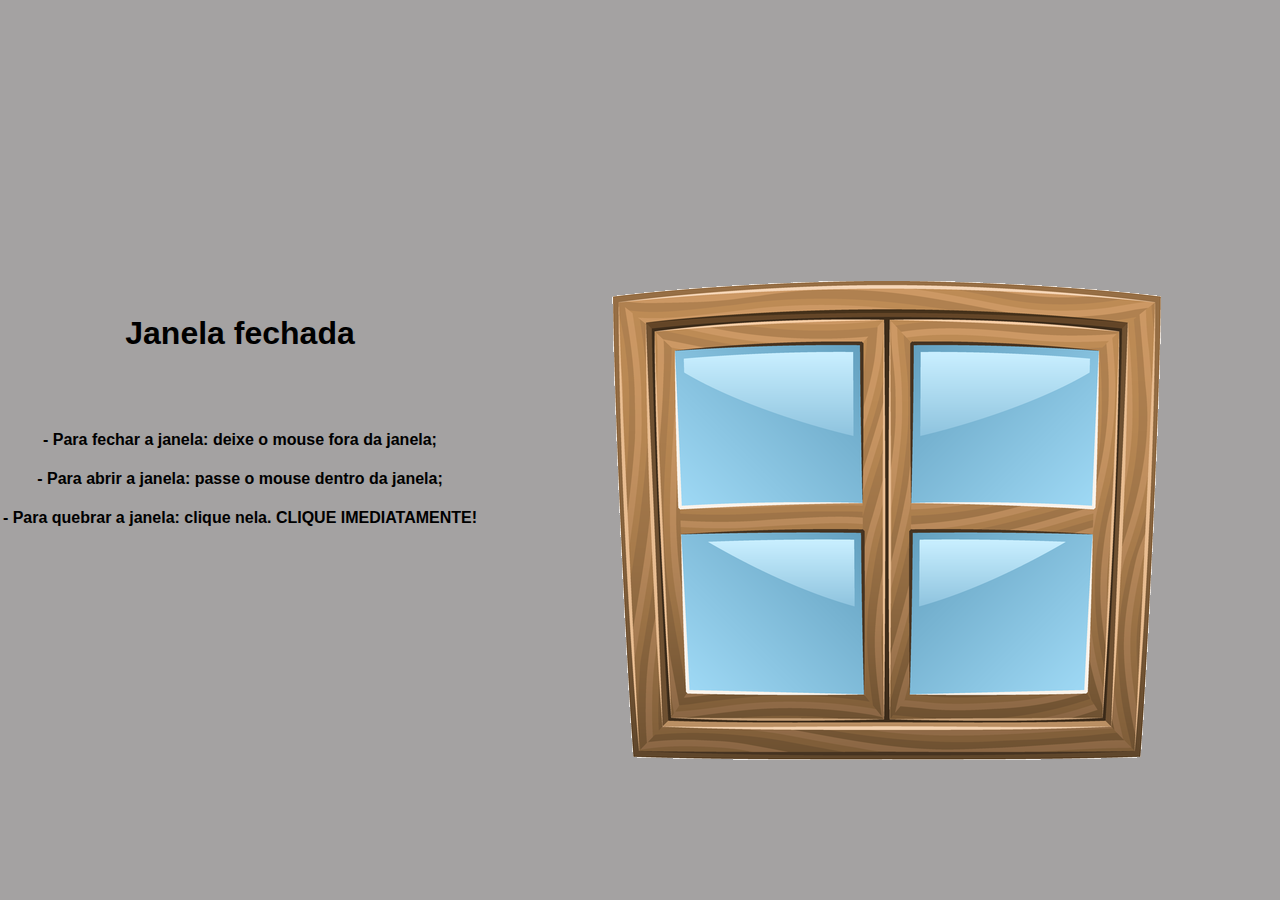
<file: Atividade 13/index.html>
<!DOCTYPE html>
<html lang="pt-br">
<head>
    <meta charset="UTF-8">
    <meta http-equiv="X-UA-Compatible" content="IE=edge">
    <meta name="viewport" content="width=device-width, initial-scale=1.0">
    <title>Janela maluca</title>
    <link rel="stylesheet" type="text/css" href="style.css">
</head>

<body>
    <div id="texto">
        <h1 id="estado">Janela fechada</h1>
        <br>
        <br>
        <h4>- Para fechar a janela: deixe o mouse fora da janela;</h4>
        <h4>- Para abrir a janela: passe o mouse dentro da janela;</h4>
        <h4>- Para quebrar a janela: clique nela. CLIQUE IMEDIATAMENTE!</h4> 
        <br>
    </div>
    
    <div id="janela" onmouseover="abrirJanela()" onmouseout="fecharJanela()" onclick="quebrarJanela()"></div>
    
    <script src="script.js"></script>
</body>
</html>
</file>
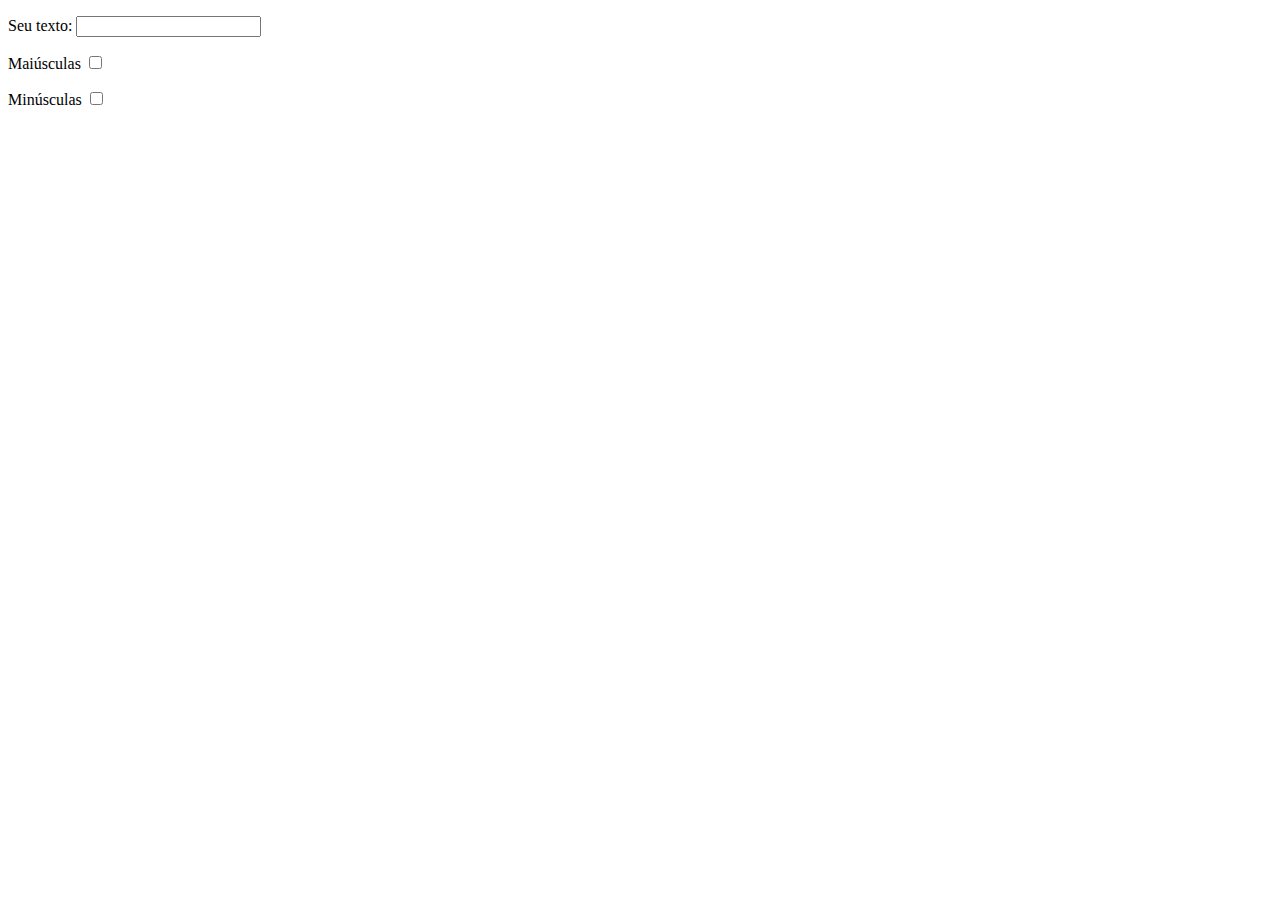
<file: Atividade 14/index.html>
<!DOCTYPE html>
<html lang="pt-br">
<head>
    <meta charset="UTF-8">
    <meta name="viewport" content="width=device-width, initial-scale=1.0"> 
    <title>Atividade 13</title>
</head>
<body>
    <form name="teste">
        <p>Seu texto:
        <input type="text" id="texto" name="texto" size=20 maxlength="20">
        <p>Maiúsculas
            <input type="checkbox" id="opcao1" name="opcao1" value="1" onclick="Maiusc();">
        </p>
        <p>Minúsculas
            <input type="checkbox" id="opcao2" name="opcao2" value="2" onclick="Minusc();">
        </p>
    </form>

    <script src="script.js"></script>
</body>
</html>
</file>
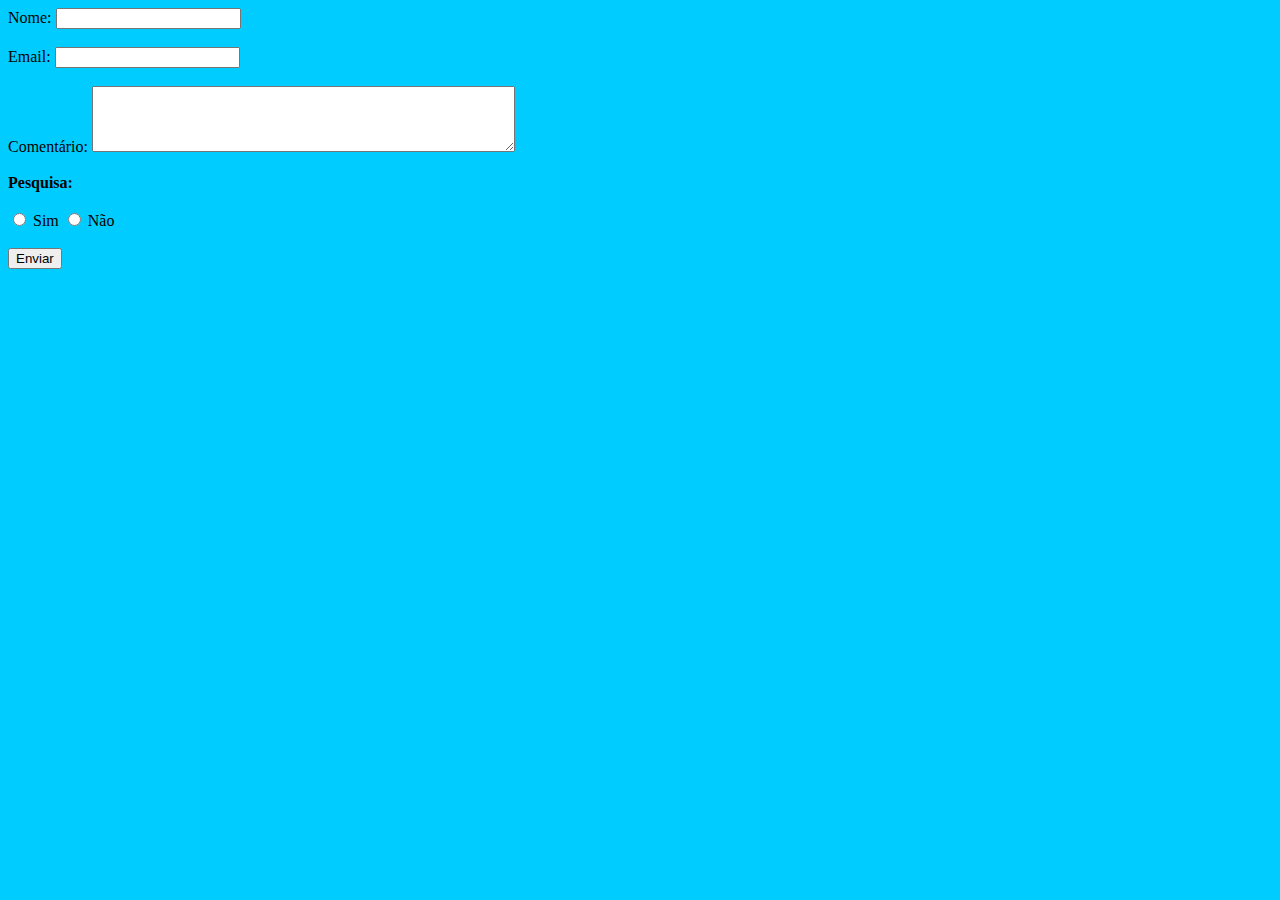
<file: Atividade 15/index.html>
<!DOCTYPE html>
<html>
<head>
    <title>Formulário JavaScript</title>
    <link rel="stylesheet" href="style.css">
    <script src="script.js"></script>
</head>
<body>

<form name="meuForm" onsubmit="return validarFormulario()" method="post">
    <label for="nome">Nome:</label>
    <input type="text" name="nome" id="nome"><br><br>

    <label for="email">Email:</label>
    <input type="text" name="email" id="email"><br><br>

    <label for="comentario">Comentário:</label>
    <textarea name="comentario" id="comentario" rows="4" cols="50"></textarea><br><br>

    <label><b>Pesquisa:</b></label><br><br>
    <input type="radio" name="pesquisa" value="sim" id="sim" required> Sim
    <input type="radio" name="pesquisa" value="nao" id="nao"> Não<br><br>

    <input type="submit" value="Enviar">
</form>

</body>
</html>
</file>
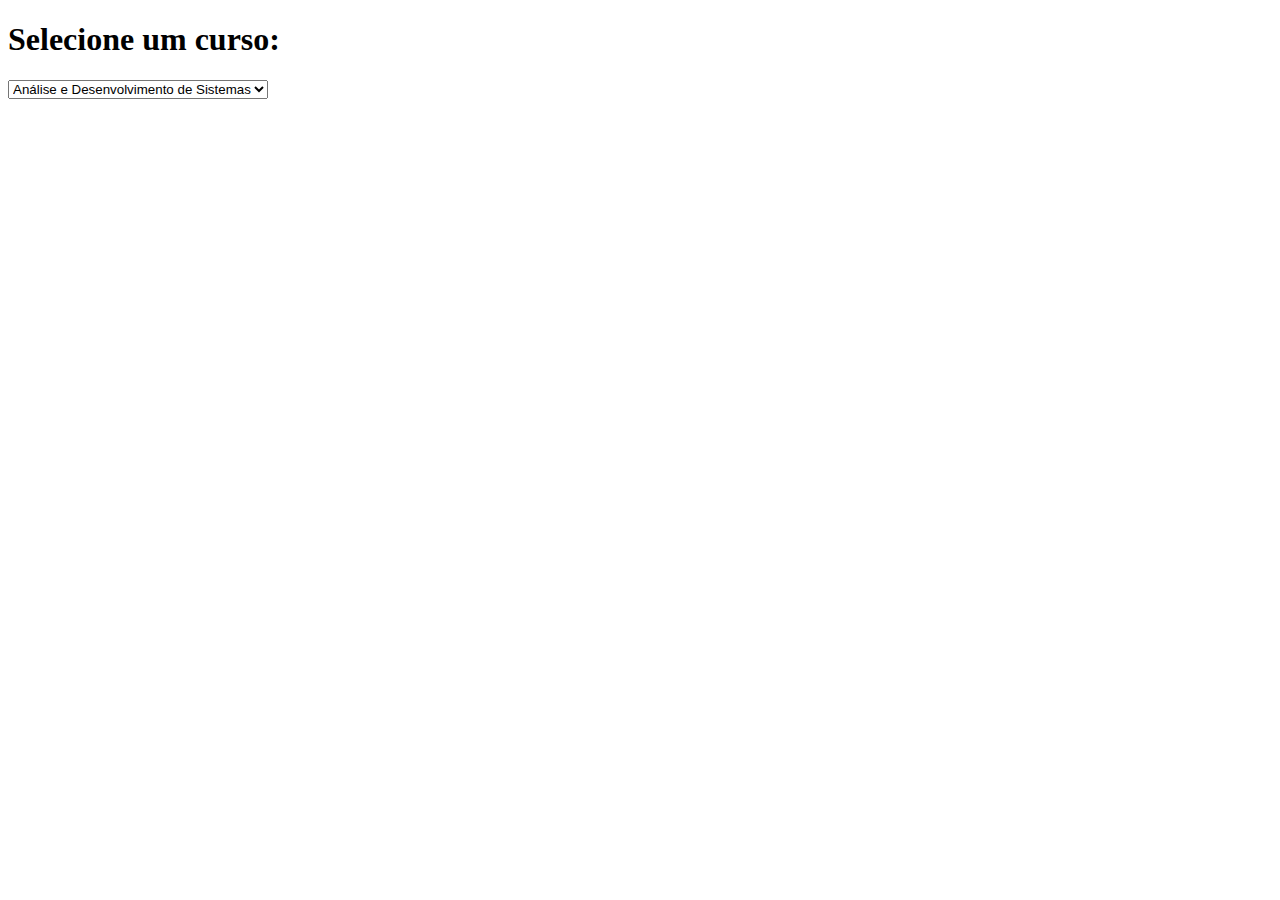
<file: Atividade 16/index.html>
<!DOCTYPE html>
<html>
<head>
    <title>Seleção de Curso</title>
</head>
<body>
    <h1>Selecione um curso:</h1>
    <select id="cursos">
        <option value="ads">Análise e Desenvolvimento de Sistemas</option>
        <option value="eletronica">Eletrônica Automotiva</option>
        <option value="fabricacao">Fabricação Mecânica</option>
        <option value="ead">Gestão Empresarial - EAD</option>
        <option value="qualidade">Gestão da Qualidade</option>
        <option value="logistica">Logística</option>
        <option value="manufatura">Manufatura Avançada</option>
        <option value="metalurgicos">Processos Metalúrgicos</option>
        <option value="polimeros">Polímeros</option>
        <option value="mecanicos">Projetos Mecânicos</option>
        <option value="biomedicos">Sistemas Biomédicos</option>
    </select>

    <script>
        const selectCurso = document.getElementById('cursos');

        selectCurso.onchange = function() {
            const selectedCurso = selectCurso.value;
            const confirmacao = confirm(`Deseja abrir o curso de ${selectCurso.options[selectCurso.selectedIndex].text}?`);

            if (confirmacao) {
                const width = 600;
                const height = 300;
                const left = (window.innerWidth - width) / 2;
                const top = (window.innerHeight - height) / 2;

                const url = `curso_${selectedCurso}.html`; // Substitua pelo nome do arquivo HTML do curso

                const cursoWindow = window.open(url, 'Curso', `width=${width}, height=${height}, left=${left}, top=${top}`);
                
                // Você pode adicionar mais informações sobre o curso na página HTML do curso.
            }
        };
    </script>
</body>
</html>
</file>
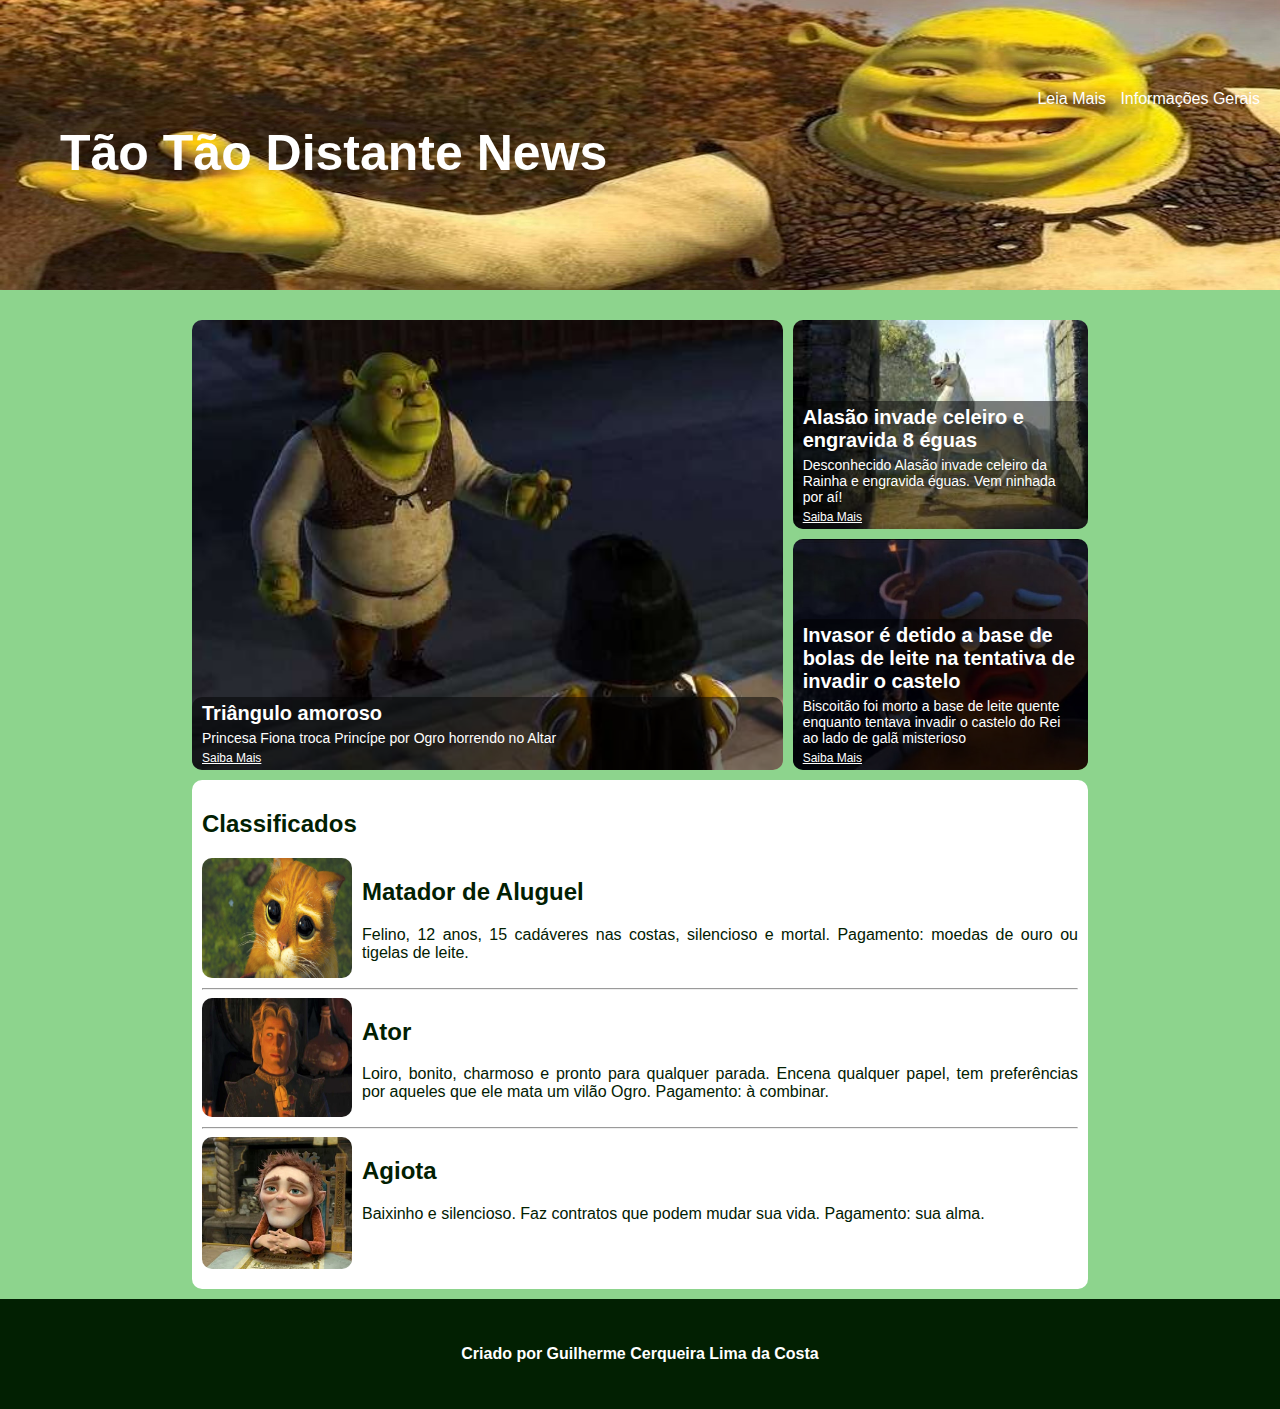
<file: Atividade 5/index.html>
<!DOCTYPE html>
<html lang="pt-br">

<head>
    <meta charset="UTF-8">
    <meta name="viewport" content="width=device-width, initial-scale=1.0">
    <title>Tão Tão Distante News</title>
    <link rel="stylesheet" href="style.css">
</head>

<body>
    <header class="headerSite">
        <h1 class="tituloSite">Tão Tão Distante News</h1>
        <nav class="headerLinks">
            <a href="#leiaMais">Leia Mais</a>
            <a href="#infosGerais">Informações Gerais</a>
        </nav>
    </header>

    <main class="principaisNoticias">
        <section class="destaques">
            <div class="destaque destaque1">
                <div class="textos">
                    <h2 class="tituloNoticia">Triângulo amoroso</h2>
                    <p class="descricaoDestaque">Princesa Fiona troca Princípe por Ogro horrendo no Altar</p>
                    <a href="#" class="sabaMais">Saiba Mais</a>
                </div>

            </div>

            <div class="destaque destaque2">
                <div class="textos">
                    <h2 class="tituloNoticia">Alasão invade celeiro e engravida 8 éguas</h2>
                    <p class="descricaoDestaque">Desconhecido Alasão invade celeiro da Rainha e engravida éguas. Vem
                        ninhada por aí!</p>
                    <a href="#" class="sabaMais">Saiba Mais</a>
                </div>

            </div>

            <div class="destaque destaque3">
                <div class="textos">
                    <h2 class="tituloNoticia">Invasor é detido a base de bolas de leite na tentativa de invadir o
                        castelo</h2>
                    <p class="descricaoDestaque">Biscoitão foi morto a base de leite quente enquanto tentava invadir o
                        castelo do Rei ao lado de galã misterioso</p>
                    <a href="#" class="sabaMais">Saiba Mais</a>
                </div>
            </div>
        </section>

        <div class="grupoClassficados" id="leiaMais">
            <section class="anuncioClassificado">
                <div class="Classificados">
                    <h2 class="tituloClassificados">Classificados</h2>
                    
                    <div class="itemClassificado">
                        <img class="imagemClassificado" src="./images/gatodebotas.jpg" alt="">
                        <div>
                            <h2 class="tituloItemClassificado">Matador de Aluguel</h2>
                            <p class="descricao">Felino, 12 anos, 15 cadáveres nas costas, silencioso e mortal. Pagamento: moedas de ouro ou tigelas de leite.</p>
                        </div>
                    </div>
                    <hr>
                    <div class="itemClassificado">
                        <img class="imagemClassificado" src="./images/encantado.jpg" alt="">
                        <div>
                            <h2 class="tituloItemClassificado">Ator</h2>
                            <p class="descricao">Loiro, bonito, charmoso e pronto para qualquer parada. Encena qualquer papel, tem preferências por aqueles que ele mata um vilão Ogro.
                            Pagamento: à combinar.</p>
                        </div>
                    </div>
                    <hr>

                    <div class="itemClassificado">
                        <img class="imagemClassificado" src="./images/rumpelstiltskin.webp" alt="">
                        <div>
                            <h2 class="tituloItemClassificado">Agiota</h2>
                            <p class="descricao">Baixinho e silencioso. Faz contratos que podem mudar sua vida. Pagamento: sua alma.</p>
                        </div>
                    </div>
                </div>
            </section>
        </div>
    </main>



    <footer class="rodape">
        <p><strong>Criado por Guilherme Cerqueira Lima da Costa</strong></p>
    </footer>
</body>

</html>
</file>
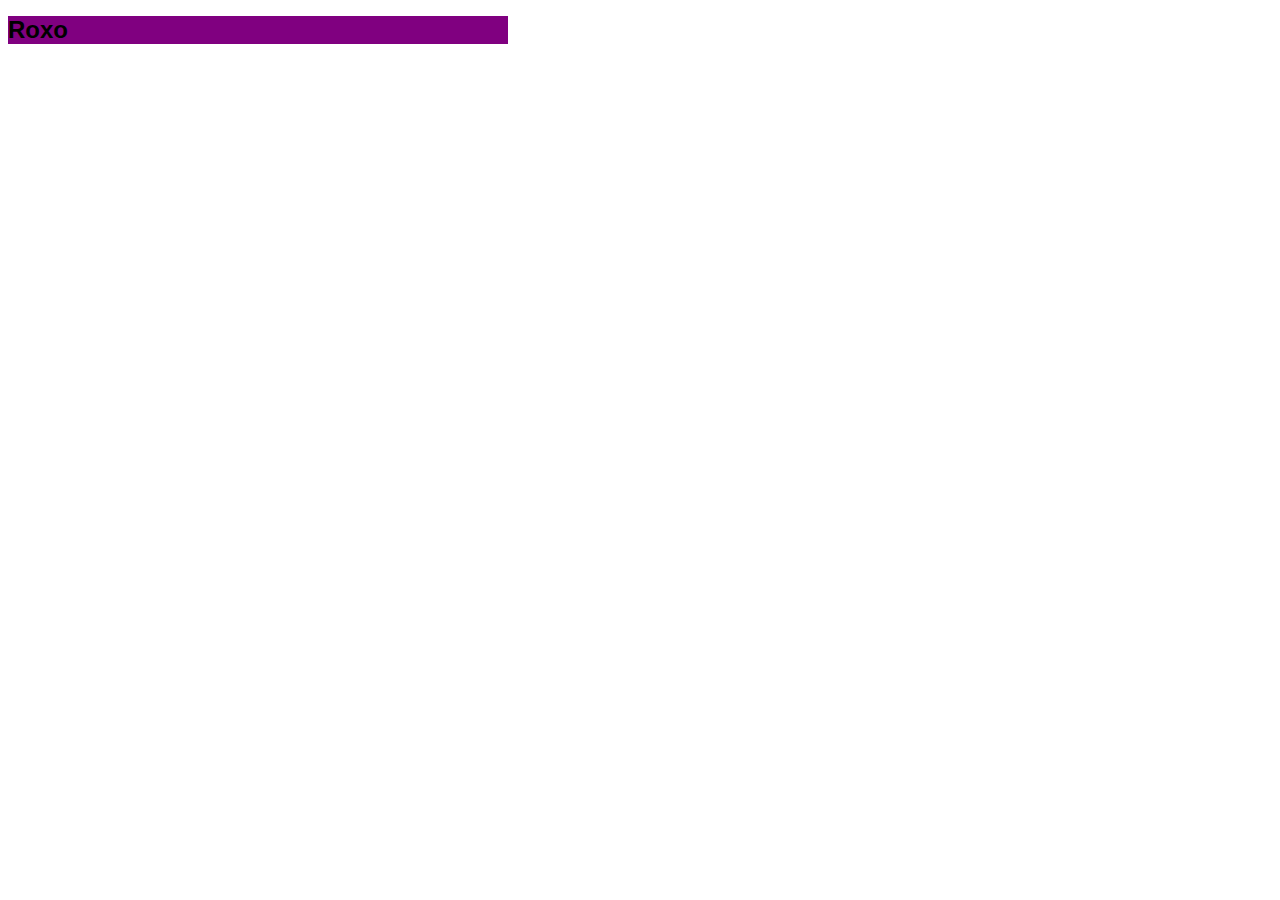
<file: Atividade 6/index.html>
<!DOCTYPE html>
<html lang="en">
<head>
    <meta charset="UTF-8">
    <meta name="viewport" content="width=device-width, initial-scale=1.0">
    <meta http-equiv="X-UA-Compatible" content="ie=edge">
    <title>Atividade 6</title>
    <link rel="stylesheet" href="style.css">
</head>
<body>
    <div class="container">
        <h1 class="text"></h1>
    </div>
    
</body>
</html>
</file>
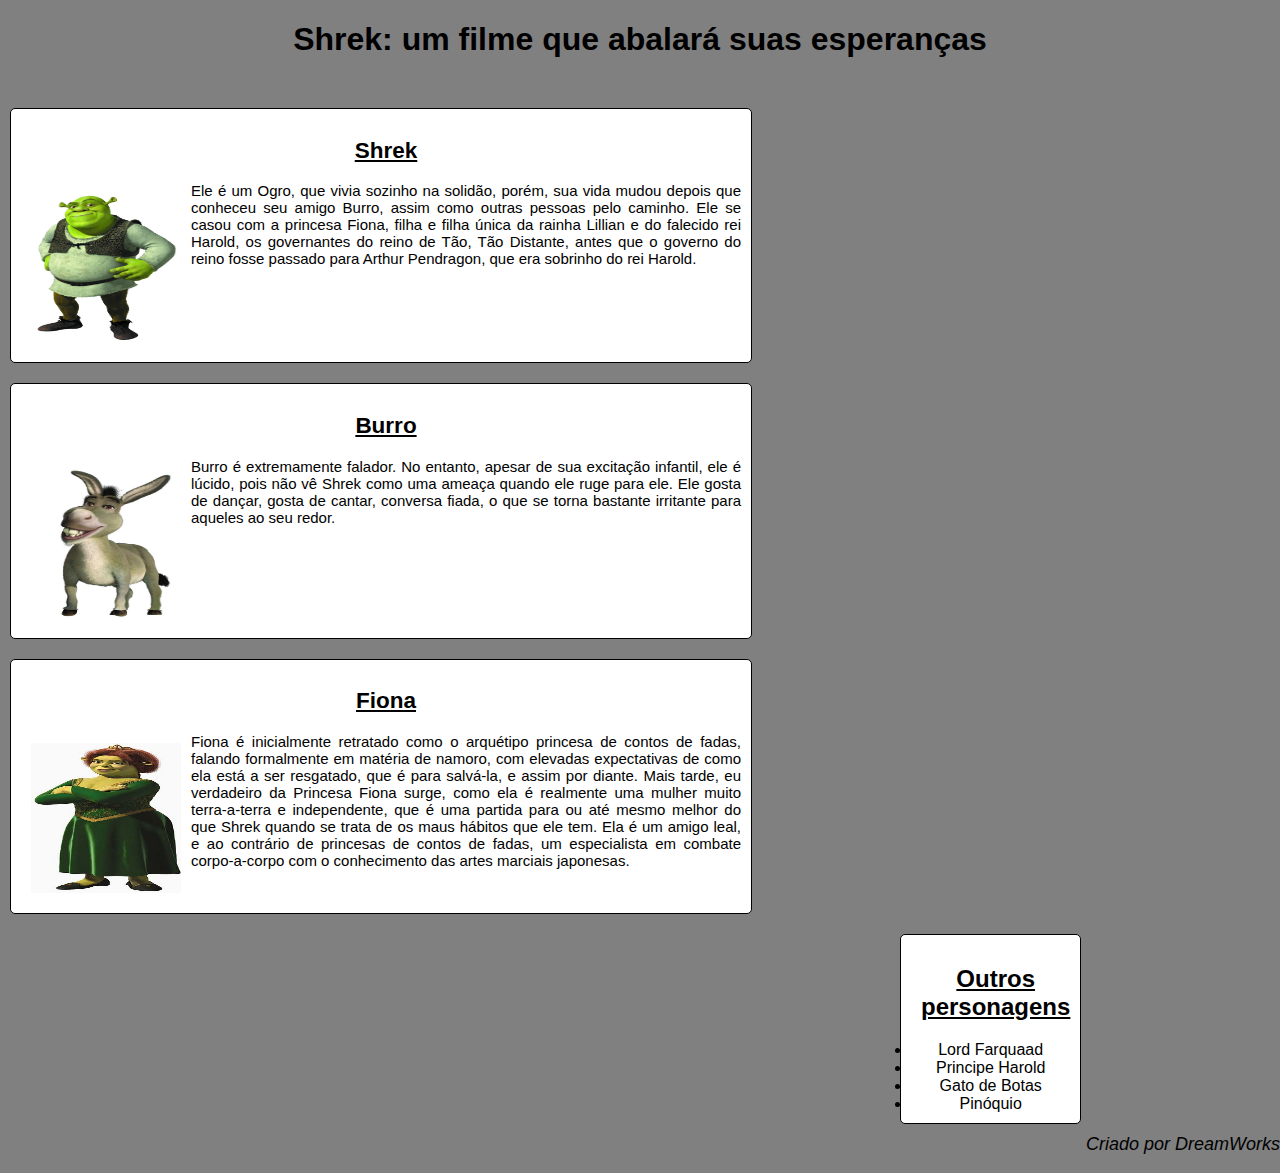
<file: Atividade extra/index.html>
<!DOCTYPE html>
<html lang="pt-br">
<head>
    <meta charset="UTF-8">
    <meta name="viewport" content="width=device-width, initial-scale=1.0">
    <meta http-equiv="X-UA-Compatible" content="ie=edge">
    <title>Personagens do Shrek</title>
    <link rel="stylesheet" href="style.css">
</head>

<body>
        <header class="topo">
            <h1 id="tituloShrek">Shrek: um filme que abalará suas esperanças</h1>
            <br>
        </header>

    <main>
        <section class="main-section">

            <article id="Shrek">
                <h2><u>Shrek</u></h2>
                <img src="shrek.jpg" alt="Personagem do Shrek">
                <p>Ele é um Ogro, que vivia sozinho na solidão, porém, sua vida mudou depois que conheceu seu amigo Burro, assim como outras pessoas pelo caminho. Ele se casou com a princesa Fiona, filha e filha única da rainha Lillian e do falecido rei Harold, os governantes do reino de Tão, Tão Distante, antes que o governo do reino fosse passado para Arthur Pendragon, que era sobrinho do rei Harold.</p>
            </article>

            <br>

            <article id="Burro">
                <h2><u>Burro</u></h2>
                <img src="burro.jpg" alt="Personagem do Burro">
                <p>Burro é extremamente falador. No entanto, apesar de sua excitação infantil, ele é lúcido, pois não vê Shrek como uma ameaça quando ele ruge para ele. Ele gosta de dançar, gosta de cantar, conversa fiada, o que se torna bastante irritante para aqueles ao seu redor.</p>
            </article>

            <br>

            <article id="Fiona">
                <h2><u>Fiona</u></h2>
                <img src="fiona.jpg" alt="Personagem da Fiona">
                <p>Fiona é inicialmente retratado como o arquétipo princesa de contos de fadas, falando formalmente em matéria de namoro, com elevadas expectativas de como ela está a ser resgatado, que é para salvá-la, e assim por diante. Mais tarde, eu verdadeiro da Princesa Fiona surge, como ela é realmente uma mulher muito terra-a-terra e independente, que é uma partida para ou até mesmo melhor do que Shrek quando se trata de os maus hábitos que ele tem. Ela é um amigo leal, e ao contrário de princesas de contos de fadas, um especialista em combate corpo-a-corpo com o conhecimento das artes marciais japonesas.</p>
            </article>
        </section>

        <article id="OutrosPersonagens">
                <h2><u>Outros personagens</U></h2>
                <li><a>Lord Farquaad</a></li>
                <li><a>Principe Harold</a></li>
                <li><a>Gato de Botas</a></li>
                <li><a>Pinóquio</a></li>
        </article>

    </main>

    <footer class="rodape">
        <p>Criado por DreamWorks</p>
    </footer>

</body>
</html>
</file>
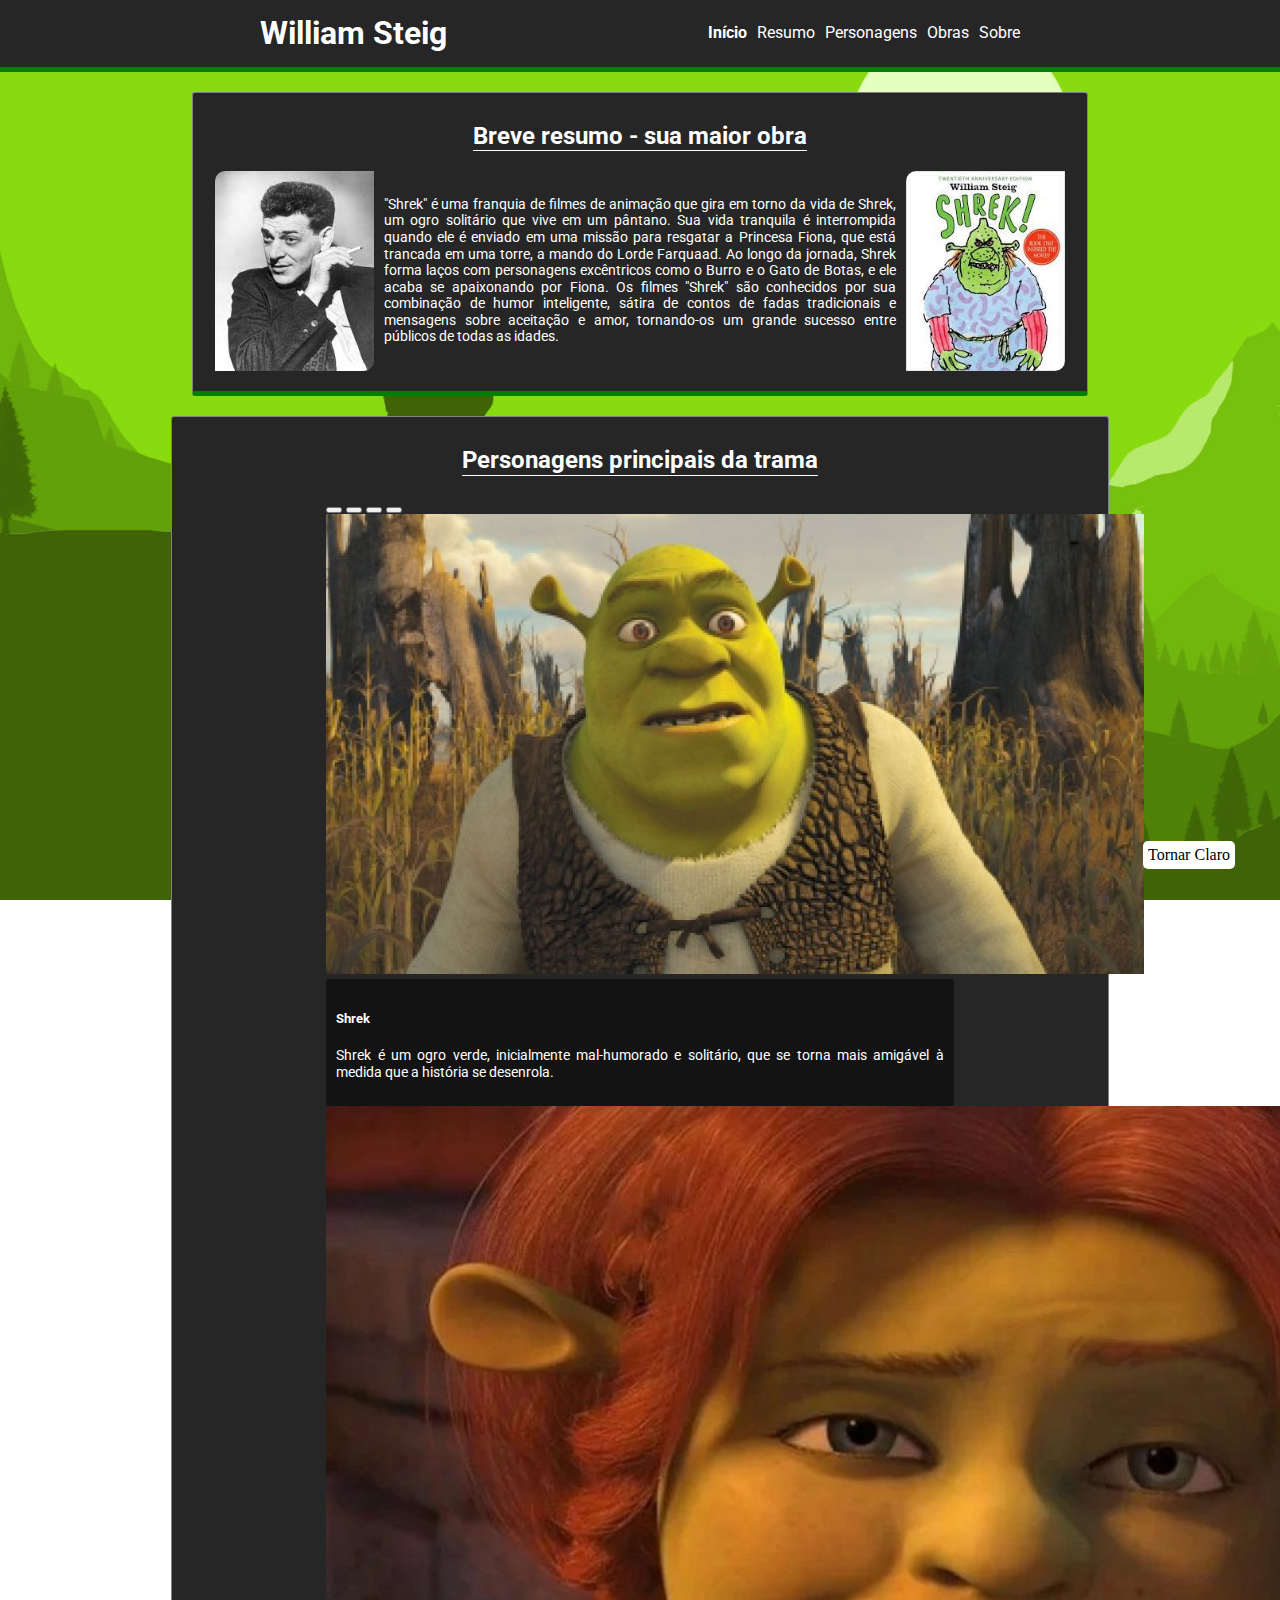
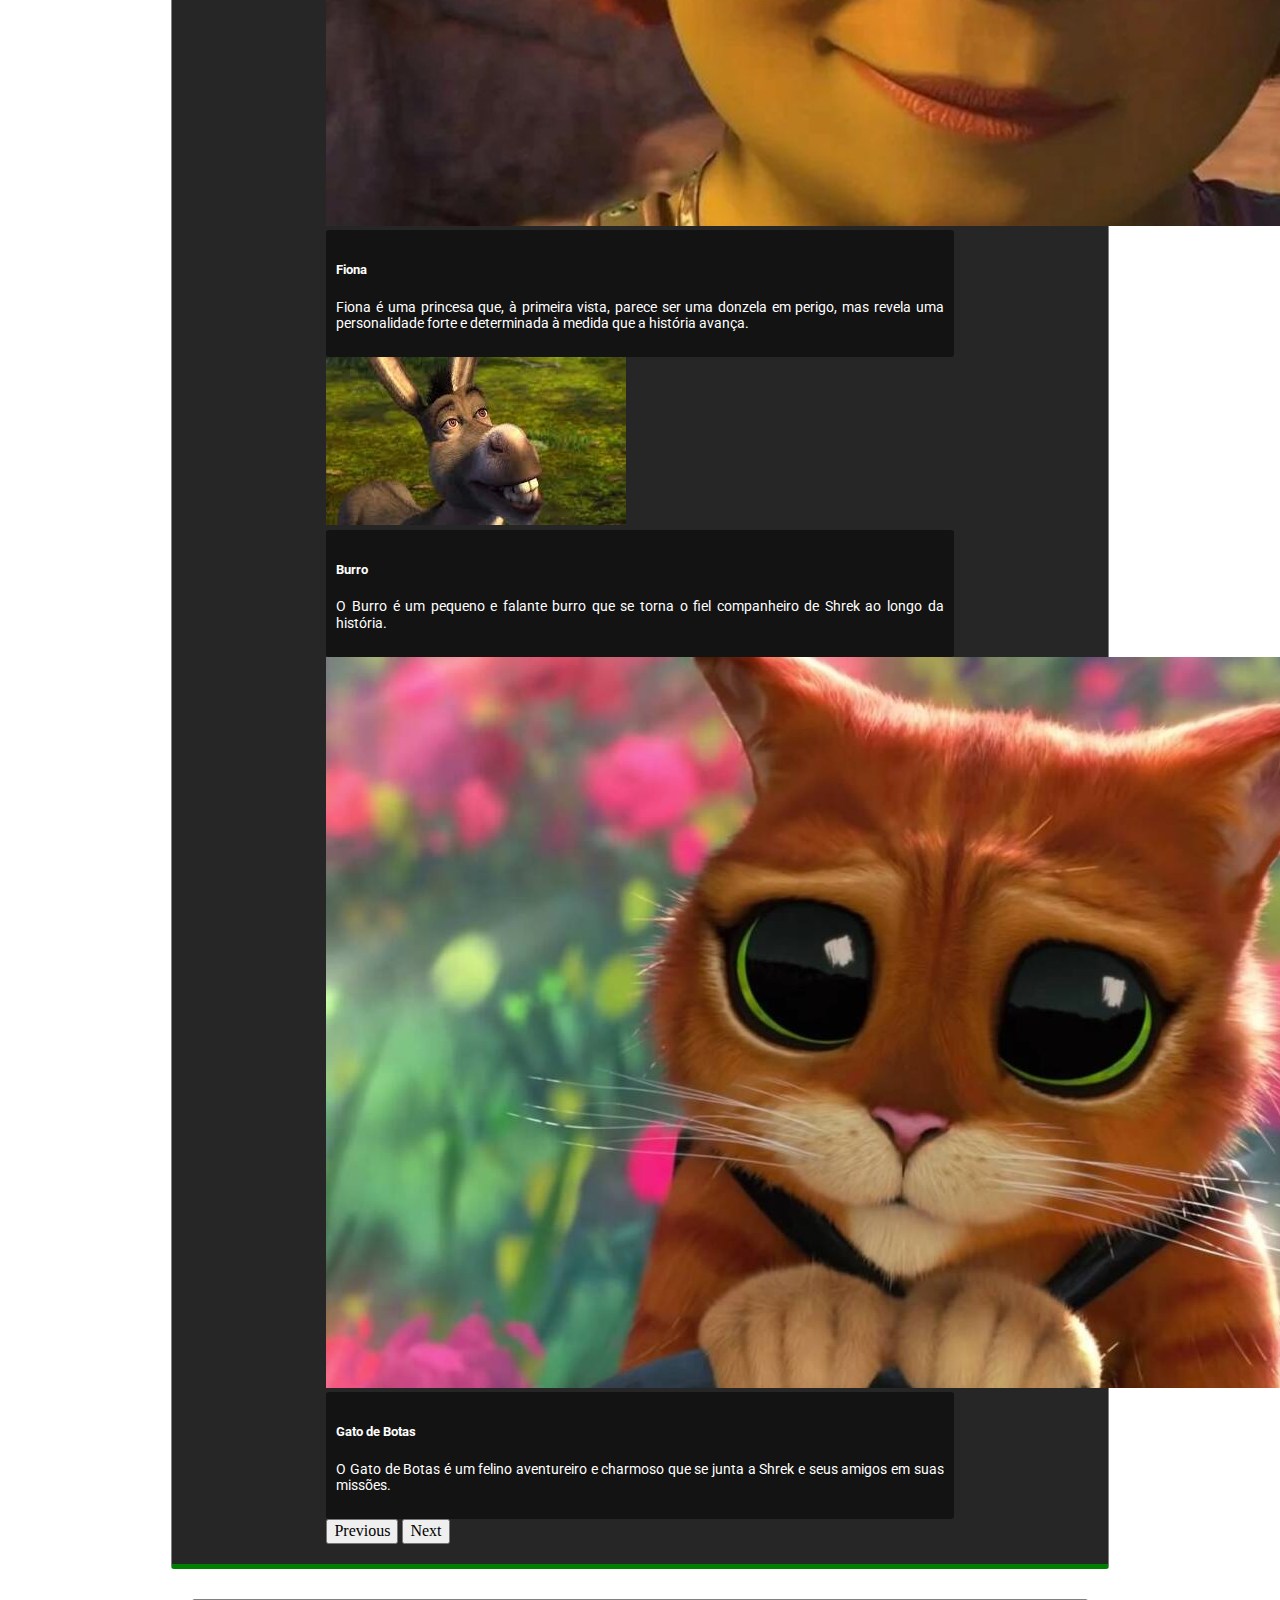
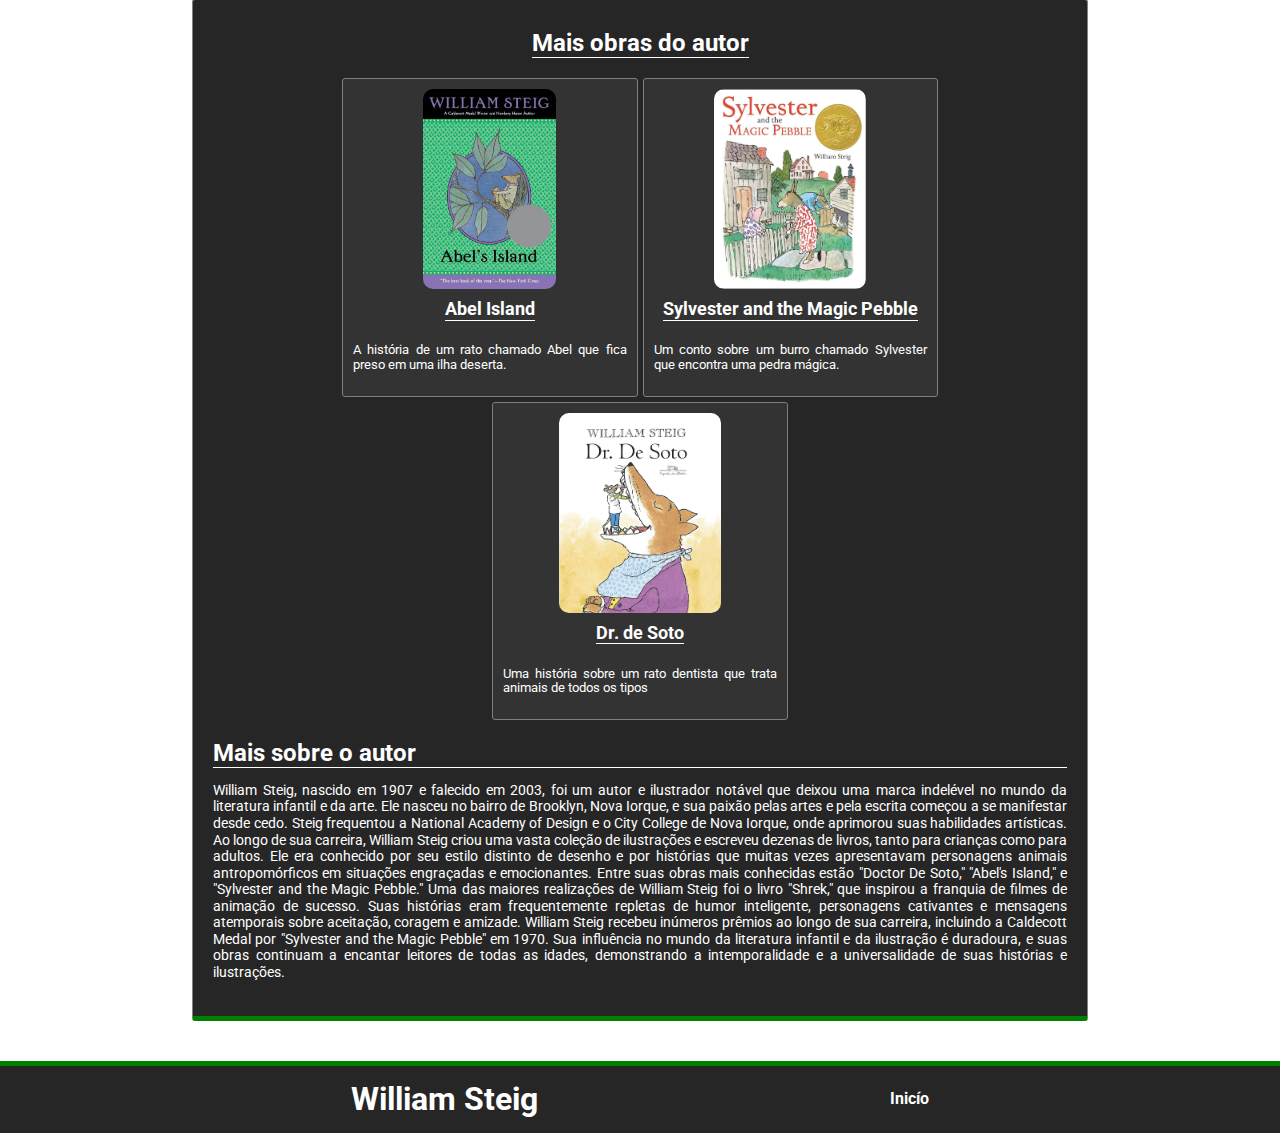
<file: Portfolio/index.html>
<!DOCTYPE html>
<html lang="pt-br">

<head>
    <meta charset="UTF-8">
    <meta name="viewport" content="width=device-width, initial-scale=1.0">
    <title>William Steig</title>
    <link rel="shortcut icon" href="./imagens/favicon-32x32.png" type="image/x-icon">
    <link href="https://cdn.jsdelivr.net/npm/bootstrap@5.0.2/dist/css/bootstrap.min.css" rel="stylesheet"
        integrity="sha384-EVSTQN3/azprG1Anm3QDgpJLIm9Nao0Yz1ztcQTwFspd3yD65VohhpuuCOmLASjC" crossorigin="anonymous">
    <link rel="stylesheet" href="./style/normalize.css">
    <link rel="stylesheet" href="./style/style.css">
    <link rel="stylesheet" href="./style/mobileStyle.css">
</head>

<body>
    <header class="cabecalho" id="inicio">
        <h1 class="titulo">William Steig</h1>
        <nav class="cabecalhoLinks">
            <a href="#inicio" class="cabecalhoLink"><b>Início</b></a>
            <a href="#resumo" class="cabecalhoLink">Resumo</a>
            <a href="#personagens" class="cabecalhoLink">Personagens</a>
            <a href="#obras" class="cabecalhoLink">Obras</a>
            <a href="#Sobre" class="cabecalhoLink">Sobre</a>

        </nav>
    </header>
    <main class="conteudoPrincipal">
        <section class="assunto ">
            <section class="blocoConteudo " id="resumo">
                <h2>Breve resumo - sua maior obra</h2>
                <div class="conteudoResumo">
                    <img src="./imagens/william.jpeg" alt="William Steig, artista que criou Shrek">
                    <p>
                        "Shrek" é uma franquia de filmes de animação que gira em torno da vida de Shrek, um ogro
                        solitário que vive em um pântano. Sua vida tranquila é interrompida quando ele é enviado em uma
                        missão para resgatar a Princesa Fiona, que está trancada em uma torre, a mando do Lorde
                        Farquaad. Ao longo da jornada, Shrek forma laços com personagens excêntricos como o Burro e o
                        Gato de Botas, e ele acaba se apaixonando por Fiona. Os filmes "Shrek" são conhecidos por sua
                        combinação de humor inteligente, sátira de contos de fadas tradicionais e mensagens sobre
                        aceitação e amor, tornando-os um grande sucesso entre públicos de todas as idades.
                    </p>
                    <img src="./imagens/livro.jpeg" alt='Livro escrito por Willian Steig "Shrel"' >
                </div>
            </section>
        </section>

        <section class="assunto">
            <section class="blocoConteudo" id="personagens">
                <h2>Personagens principais da trama</h2>
                <div id="carouselExampleCaptions" class="carousel slide" data-bs-ride="carousel">
                    <div class="carousel-indicators">
                        <button type="button" data-bs-target="#carouselExampleCaptions" data-bs-slide-to="0"
                            class="active" aria-current="true" aria-label="Slide 1"></button>
                        <button type="button" data-bs-target="#carouselExampleCaptions" data-bs-slide-to="1"
                            aria-label="Slide 2"></button>
                        <button type="button" data-bs-target="#carouselExampleCaptions" data-bs-slide-to="2"
                            aria-label="Slide 3"></button>
                        <button type="button" data-bs-target="#carouselExampleCaptions" data-bs-slide-to="3"
                            aria-label="Slide 4"></button>
                    </div>
                    <div class="carousel-inner">
                        <div class="carousel-item active">
                            <img src="./imagens/shrek.jpg" class="d-block w-100" alt="Imagem do personagem ">
                            <div class="carousel-caption d-none d-md-block">
                                <h5>Shrek</h5>
                                <p>Shrek é um ogro verde, inicialmente mal-humorado e solitário, que se torna mais
                                    amigável à
                                    medida que a história se desenrola.</p>
                            </div>
                        </div>
                        <div class="carousel-item">
                            <img src="./imagens/fiona.jpg" class="d-block w-100" alt="Imagem do personagem ">
                            <div class="carousel-caption d-none d-md-block">
                                <h5>Fiona</h5>
                                <p> Fiona é uma princesa que, à primeira vista, parece ser uma donzela em perigo, mas
                                    revela uma
                                    personalidade forte e determinada à medida que a história avança.
                                </p>
                            </div>
                        </div>
                        <div class="carousel-item">
                            <img src="./imagens/burro.jpeg" class="d-block w-100" alt="Imagem do personagem ">
                            <div class="carousel-caption d-none d-md-block">
                                <h5>Burro</h5>
                                <p>O Burro é um pequeno e falante burro que se torna o fiel companheiro de Shrek ao
                                    longo da
                                    história.</p>
                            </div>
                        </div>
                        <div class="carousel-item">
                            <img src="./imagens/gato.jpg" class="d-block w-100" alt="Imagem do personagem ">
                            <div class="carousel-caption d-none d-md-block">
                                <h5>Gato de Botas</h5>
                                <p> O Gato de Botas é um felino aventureiro e charmoso que se junta a Shrek e seus
                                    amigos em
                                    suas missões.</p>
                            </div>
                        </div>
                    </div>
                    <button class="carousel-control-prev" type="button" data-bs-target="#carouselExampleCaptions"
                        data-bs-slide="prev">
                        <span class="carousel-control-prev-icon" aria-hidden="true"></span>
                        <span class="visually-hidden">Previous</span>
                    </button>
                    <button class="carousel-control-next" type="button" data-bs-target="#carouselExampleCaptions"
                        data-bs-slide="next">
                        <span class="carousel-control-next-icon" aria-hidden="true"></span>
                        <span class="visually-hidden">Next</span>
                    </button>
                </div>

            </section>
            <section class="assunto">
                <section class="blocoConteudo" id="obras">
                    <h2>Mais obras do autor</h2>
                    <div class="maisDoAutor">

                        <div class="cartao">
                            <img src="./imagens/abel-island.jpg" alt="imagem do livro abel island">
                            <h3>Abel Island</h3>
                            <p>
                                A história de um rato chamado Abel que fica preso em uma ilha deserta.
                            </p>
                        </div>

                        <div class="cartao">
                            <img src="./imagens/Sylveste.jpg" alt="imagem do livro Sylvester and the magic Pebble">
                            <h3>Sylvester and the Magic Pebble</h3>
                            <p>
                                Um conto sobre um burro chamado Sylvester que encontra uma pedra mágica.
                            </p>
                        </div>

                        <div class="cartao">
                            <img src="./imagens/dr-de-soto.jpg" alt="imagem do livro doutor de soto">
                            <h3>Dr. de Soto</h3>
                            <p>
                                Uma história sobre um rato dentista que trata animais de todos os tipos
                            </p>
                        </div>
                    </div>
                    <section id="Sobre">
                        <h2>Mais sobre o autor</h2>
                        <p>
                            William Steig, nascido em 1907 e falecido em 2003, foi um autor e ilustrador notável que
                            deixou
                            uma marca indelével no mundo da literatura infantil e da arte. Ele nasceu no bairro de
                            Brooklyn,
                            Nova Iorque, e sua paixão pelas artes e pela escrita começou a se manifestar desde cedo.
                            Steig
                            frequentou a National Academy of Design e o City College de Nova Iorque, onde aprimorou suas
                            habilidades artísticas.

                            Ao longo de sua carreira, William Steig criou uma vasta coleção de ilustrações e escreveu
                            dezenas de livros, tanto para crianças como para adultos. Ele era conhecido por seu estilo
                            distinto de desenho e por histórias que muitas vezes apresentavam personagens animais
                            antropomórficos em situações engraçadas e emocionantes. Entre suas obras mais conhecidas
                            estão
                            "Doctor De Soto," "Abel's Island," e "Sylvester and the Magic Pebble."

                            Uma das maiores realizações de William Steig foi o livro "Shrek," que inspirou a franquia de
                            filmes de animação de sucesso. Suas histórias eram frequentemente repletas de humor
                            inteligente,
                            personagens cativantes e mensagens atemporais sobre aceitação, coragem e amizade.

                            William Steig recebeu inúmeros prêmios ao longo de sua carreira, incluindo a Caldecott Medal
                            por
                            "Sylvester and the Magic Pebble" em 1970. Sua influência no mundo da literatura infantil e
                            da
                            ilustração é duradoura, e suas obras continuam a encantar leitores de todas as idades,
                            demonstrando a intemporalidade e a universalidade de suas histórias e ilustrações.
                        </p>
                    </section>
                </section>
            </section>
        </section>
    </main>

    <div id="tema">
        <input type="checkbox" name="temaCkb" id="temaCkb" >

        <label id="labelCkb" for="temaCkb">Tornar </label>
    </div>

    <footer class="rodape" id="inicio">
        <h1 class="titulo">William Steig</h1>
        <a href="#inicio"><b>Inicío</b></a>
    </footer>






    <script src="https://cdn.jsdelivr.net/npm/bootstrap@5.0.2/dist/js/bootstrap.bundle.min.js"
        integrity="sha384-MrcW6ZMFYlzcLA8Nl+NtUVF0sA7MsXsP1UyJoMp4YLEuNSfAP+JcXn/tWtIaxVXM"
        crossorigin="anonymous"></script>
    <script src="./scripts/cssTheme.js"></script>
</body>

</html>
</file>
<file: Atividade 13/style.css>
body{
  background-color: rgb(164, 162, 162);
  display: flex;
  justify-content: center;
  align-items: center;
  height: 100vh;
  margin: 0;
}


#texto {
    text-align: center;
    font-family:'Gill Sans', 'Gill Sans MT', Calibri, 'Trebuchet MS', sans-serif;
    margin-bottom: 40px;
}

#janela {
  width: 800px;
  height: 850px;
  background-image: url('./imgs/janelafechada.png');
  display: flex;
  align-items: center;
  justify-content: center;
}
</file>
<file: Atividade 15/style.css>
body{
    background-color:rgb(0, 204, 255);
}
</file>
<file: Atividade 5/style.css>
body{
    padding: 0;
    margin: 0;
    overflow-x: hidden;
    font-family: Arial, Helvetica, sans-serif;
    background-color: rgb(141, 212, 141);
}

.headerSite{
    height: 200px;
    margin-bottom: 30px;
    padding: 90px 10px 0px 10px;
    display: flex;
    justify-content:space-between;
    background-image: url(./images/taotaodistante.jpeg);
    background-size: 1900px 300px;
    color: white;
}

.tituloSite {
    font-size: 50px;
    padding-left: 50px;
}

.headerLinks a{
    margin-right: 10px;
    text-decoration: none;
    color: white;
}

.headerLinks a:hover{
    text-decoration: underline;
}

.principaisNoticias{
    margin: auto;
    width: 70vw;
}

.destaques{
    display: grid;
    grid-gap: 10px;
    grid-template-columns: 2fr 1fr;
    height: 50vh;
    margin-bottom: 10px;
}

.destaque{
    background-size: cover;
    border-radius: 10px;
    display: flex;
    flex-direction: column;
    justify-content: end;
    padding: 0px;
    cursor: pointer;
    transition: .3s;
}

.destaque:hover{
    transform: translateY(5px);
}

.destaque1{
    grid-row-start: 1;
    grid-row-end: 3;
    background-image: url(./images/trianguloamoroso.jpg);
}

.destaque2{
    background-image: url(./images/alasao.jpeg);
}

.destaque3{
    background-image: url(./images/biscoitao.jpg);
}

.textos{
    background-color: #0000007f;
    padding: 5px 10px;
    border-radius: 10px;
    font-size: 12px;
}

.textos, .textos a{
    color: #fff;
}

.tituloNoticia{
    margin: 0;
    font-size: 20px;
}

.descricaoDestaque{
    margin: 5px 0;
    font-size: 14px;
}

.grupoClassificados{
    display: grid;
    grid-template-columns: 2fr 1fr;
    margin: 50px auto;
    grid-gap: 10px;
}

.anuncioClassificado {
    background-color: #fff;
    padding: 10px;
    border-radius: 10px;
    margin-bottom: 10px;
    color: rgb(2, 32, 2);

}

.itemClassificado{
    display: flex;
    margin-bottom: 10px;
}

.tituloClassificado{
    font-weight: bold;
}

.imagemClassificado{
    width: 150px;
    border-radius: 10px;
    margin-right: 10px;
}

.tituloItemClassificado{
    font-weight: bold;
    font-size: 5;
}

.descricao{
    text-align: justify;
}

.anuncio aside{
    background: #4ABDAC;
    flex: 0 0 20vw;
    float: right;
}

.rodape{
    background-color: rgb(2, 32, 2);
    text-align: center;
    padding: 30px 0;
    color: #fff;
}
</file>
<file: Atividade 6/style.css>
body {
    font: 150% Arial, Helvetica, sans-serif;
}

h1 {
    font: bold 100% Arial, Helvetica, sans-serif;
}

.container{
    width: 500px;
    height: 500px;
}

@media screen and (max-width: 1920px) {
    .text {
        background-color: yellow;
    }
    h1::before{
        content: "Amarelo";
    }
}


@media screen and (max-width: 1366px) {
    .text {
        background-color: purple;
    }
    h1::before{
        content: "Roxo";
    }
}

 

@media screen and (max-width: 1080px) {
    .text {
        background-color: red;
    }
    h1::before{
        content: "Vermelho";
    }
}

 

@media screen and (max-width: 1024px) {
    .text {
        background-color: pink;
    }
    h1::before{
        content: "Rosa";
    }
}

 

@media screen and (max-width: 768px) {
    .text {
        background-color: orange;
    }
    h1::before{
        content: "Laranja";
    }
}

 

@media screen and (max-width: 420px) {
    .text {
        background-color: blue;
    }
    h1::before{
        content: "Azul";
    }
}
</file>
<file: Atividade extra/style.css>
body {
    font-family: Arial, sans-serif;
    text-align: center;
    background-color: grey;
    flex-direction: column;
    justify-content: center;
    margin: 0;
}

.main-section{
    width: 90%;
    height: auto;
    float: left;
    display: block;
	min-height: 400px;
    font-size:15px;
}

#tituloShrek{
    font-size: xx-large;
    text-align: center;
}

article {
    border: 1px solid black;
    padding: 10px;
    float: left;
    margin: 10px 400px 10px 10px;
    background: white;
    border-radius: 5px;
}

h2 {
    font-weight: bold;
    margin-left: 10px;
}

img {
    float: left;
    padding: 10px;
    width: 150px;
    height: 150px;
}

p {
    text-align: justify;
}

#OutrosPersonagens {
    margin-left: 900px;
    background: white;
    border: 1px solid black;
    padding: 10px;
    border-radius: 5px;
}

.rodape p {
    font-style: italic;
    font-size: large;
    margin-top: 0;
    clear: both;
    text-align: end;
}
</file>
<file: Portfolio/style/style.css>
@import url('https://fonts.googleapis.com/css2?family=Roboto:wght@300&display=swap');

:root{
    --varCorFont: #fff;
    --varCorFundo: #262626;
    --varCorFundoSecundario: #333333;
    --varCorSlide: #0000007c;
}

body{
    background-image: url(plano-de-fundo.jpg);
    background-size: cover;
    background-repeat: no-repeat;
    background-attachment: fixed;
}

h1,h2,h3,h4,h5,h6,p,a{
    text-decoration: none;
    font-family: 'Roboto', sans-serif;
    color: var(--varCorFont);
}

h2,h3{
    margin: 10px 0;
    border-bottom: 1px solid var(--varCorFont);
}

p{
    text-align: justify;
    font-size: .9rem;
}

/*HEADER*/
.cabecalho, .rodape{
    background-color: var(--varCorFundo);
    display: flex;
    flex-wrap: wrap;
    justify-content: space-evenly;
    align-items: center;
}
.cabecalho{
    border-bottom: 5px solid green;
}
.rodape{
    border-top: 5px solid green;
}
.titulo{
    margin: 0;
    padding: 15px 0;
    font-size: 2rem;
}

.cabecalhoLinks{
    display: flex;
    flex-wrap: wrap;
    justify-content: space-between;
    gap: 10px;
}

/*MAIN*/
.assunto{
    display: flex;
    flex-wrap: wrap;
    gap: 10px;
    width: 70vw;
    margin: 20px auto;
    justify-content: center;
}
.conteudoResumo{
    display: flex;
    flex-wrap: wrap;
    align-items: center;
    justify-content: center;
    gap: 10px;
}
.conteudoResumo p{
    width: 60%;
}
.conteudoResumo img{
    height: 200px;
    border-radius: 10px 0px 10px 0px;
}

.blocoConteudo{
    background-color: var(--varCorFundo);
    padding: 20px;
    border-radius: 3px;
    border: 1px solid grey;
    border-bottom: 5px solid green;
    display: flex;
    flex-direction: column;
    align-items: center;
    gap: 10px;
    width: 100%;
}

.carousel-caption {
    background-color: var(--varCorSlide);
    padding: 10px;
    border-radius: 3px;
}

.carousel{
    width: 70%;
}

.maisDoAutor{
    display: flex;
    flex-direction: row;
    flex-wrap: wrap;
    justify-content: center;
    gap: 5px;
}

.cartao{
    background-color: var(--varCorFundoSecundario);
    display: flex;
    flex-direction: column;
    align-items: center;
    justify-content: center;
    border: 1px solid grey;
    border-radius: 3px;
    width: 32%;
    padding: 10px;
}

.cartao h3{
    font-size: 1.1rem;
}

.cartao p{
    font-size: .8rem;
}

.cartao img{
    height: 200px;
    border-radius: 10px;
}


#tema{
    display: flex;
    align-items: center;
    justify-content: center;
    flex-direction: row-reverse;
    height: 50px;
    gap: 5px;
    position: fixed;
    right: 20px;
    bottom: 20px; 
    color: var(--varCorFont);
}
#temaCkb{
    transform: translateY(2.5px);
    margin: 0;
    padding: 0;
    box-sizing: border-box;
    outline: none;
    width: 20px;
    height: 20px;
    opacity: 0;
}
#labelCkb{
    background-color: #fff;
    color: #000;
    padding: 5px;
    cursor: pointer;
    border-radius: 5px;
}
#labelCkb::after{
    content: 'Claro';
}

#temaCkb:checked + #labelCkb::after{
    content: 'Escuro';
}
</file>
<file: Portfolio/style/mobileStyle.css>
@media (max-width: 900px) {
    body{
        overflow-x: hidden;
    }
    .cabecalho{
        flex-direction: column;
        margin-bottom: 50px;
    }
    .assunto{
        width: 100%;
        margin: 0;
        gap: 0;
    }
    .conteudoResumo p{
        width: 100%;
    }
    .blocoConteudo{
        border: 0px;
        border-radius: 0px;
        border-bottom: 0px;
    }
    .conteudoResumo img{
        height: 300px;
        border-radius: 10px 0px 10px 0px;
    }
    .conteudoResumo{
        flex-direction: column;
    }

    .maisDoAutor{
        flex-direction: column;
    }
    .cartao{
        width: 100%;
    }

    .carousel{
        width: 100%;
    }

    .rodape{
        margin-top: 50px;
    }














}
</file>
